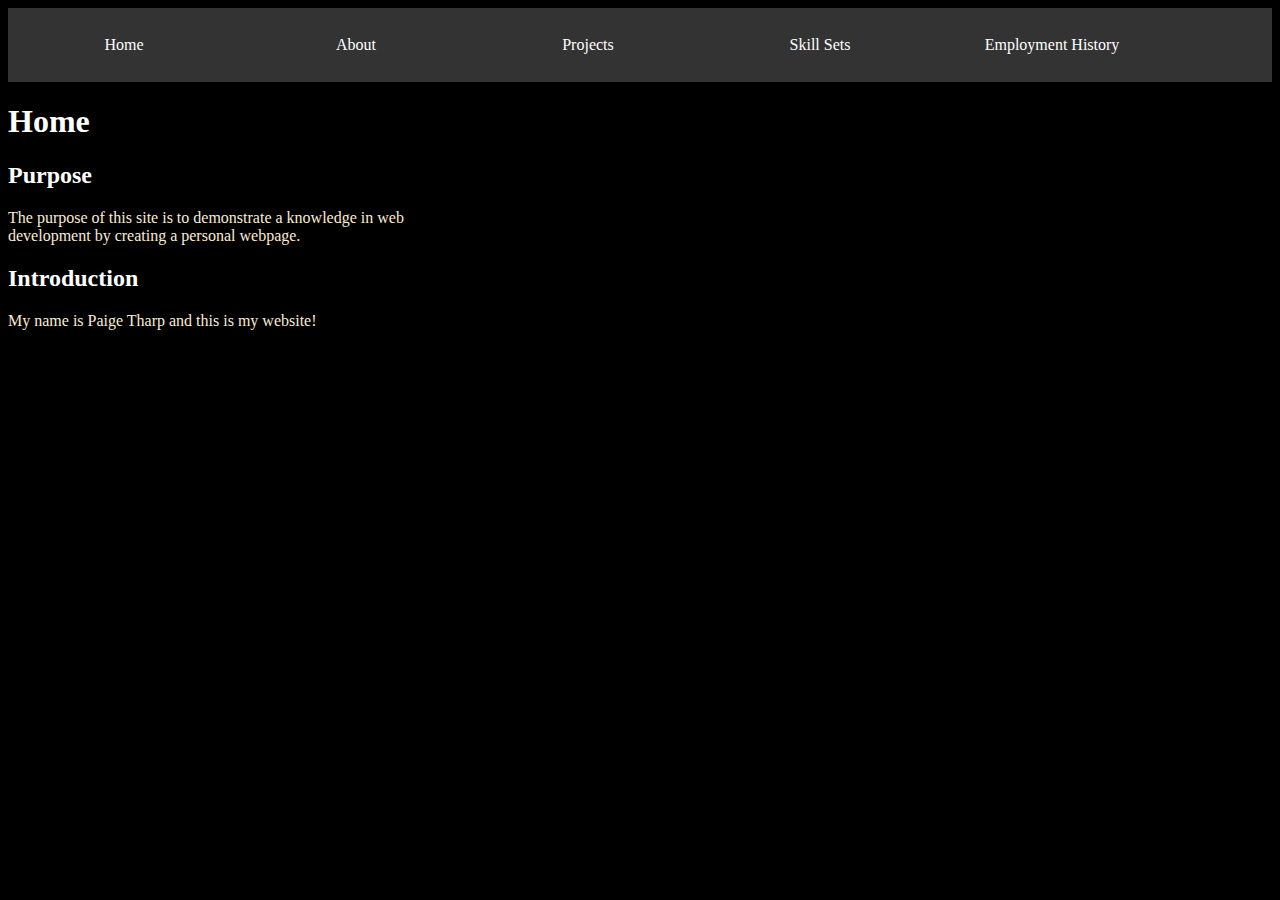
<file: index.html>
<!DOCTYPE html>
<html>
<head>
    <meta charset="utf-8">
    <title> Personal Website </title>
    <link rel="stylesheet" href="style.css">
</head>
<body>
    <ul id="navbar">
        <li id="navitem"><a href="index.html">Home</a></li>
        <li id="navitem"><a href="about.html">About</a></li>
        <li id="navitem"><a href="projects.html">Projects</a></li>
        <li id="navitem"><a href="skills.html">Skill Sets</a></li>
        <li id="navitem"><a href="employment.html">Employment History</a></li>
    </ul>
    <h1>Home</h1>
    <h2>Purpose</h2>
    <p>The purpose of this site is to demonstrate a knowledge in web development by creating a personal webpage.</p>
    <h2>Introduction</h2>
    <p>My name is Paige Tharp and this is my website!</p>
</body>
</html>
</file>
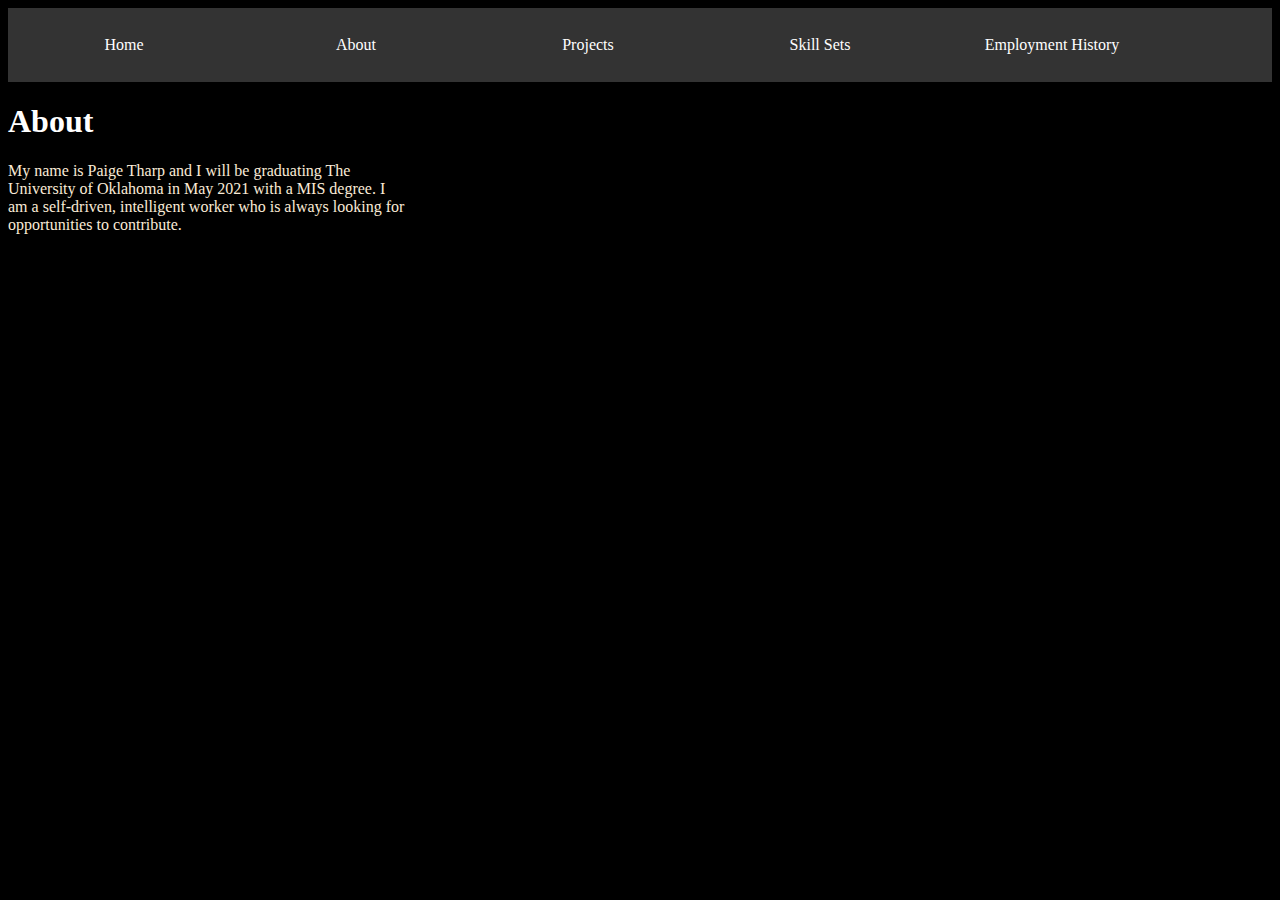
<file: about.html>
<!DOCTYPE html>
<html>
<head>
    <meta charset="utf-8">
    <title> About </title>
    <link rel="stylesheet" href="style.css">
</head>
<body>
    <ul id="navbar">
        <li id="navitem"><a href="index.html">Home</a></li>
        <li id="navitem"><a href="about.html">About</a></li>
        <li id="navitem"><a href="projects.html">Projects</a></li>
        <li id="navitem"><a href="skills.html">Skill Sets</a></li>
        <li id="navitem"><a href="employment.html">Employment History</a></li>
    </ul>
    <h1>About</h1>
    <p>My name is Paige Tharp and I will be graduating The University of Oklahoma in May 2021 with a MIS degree. 
    I am a self-driven, intelligent worker who is always looking for opportunities to contribute.</p>
</body>
</html>
</file>
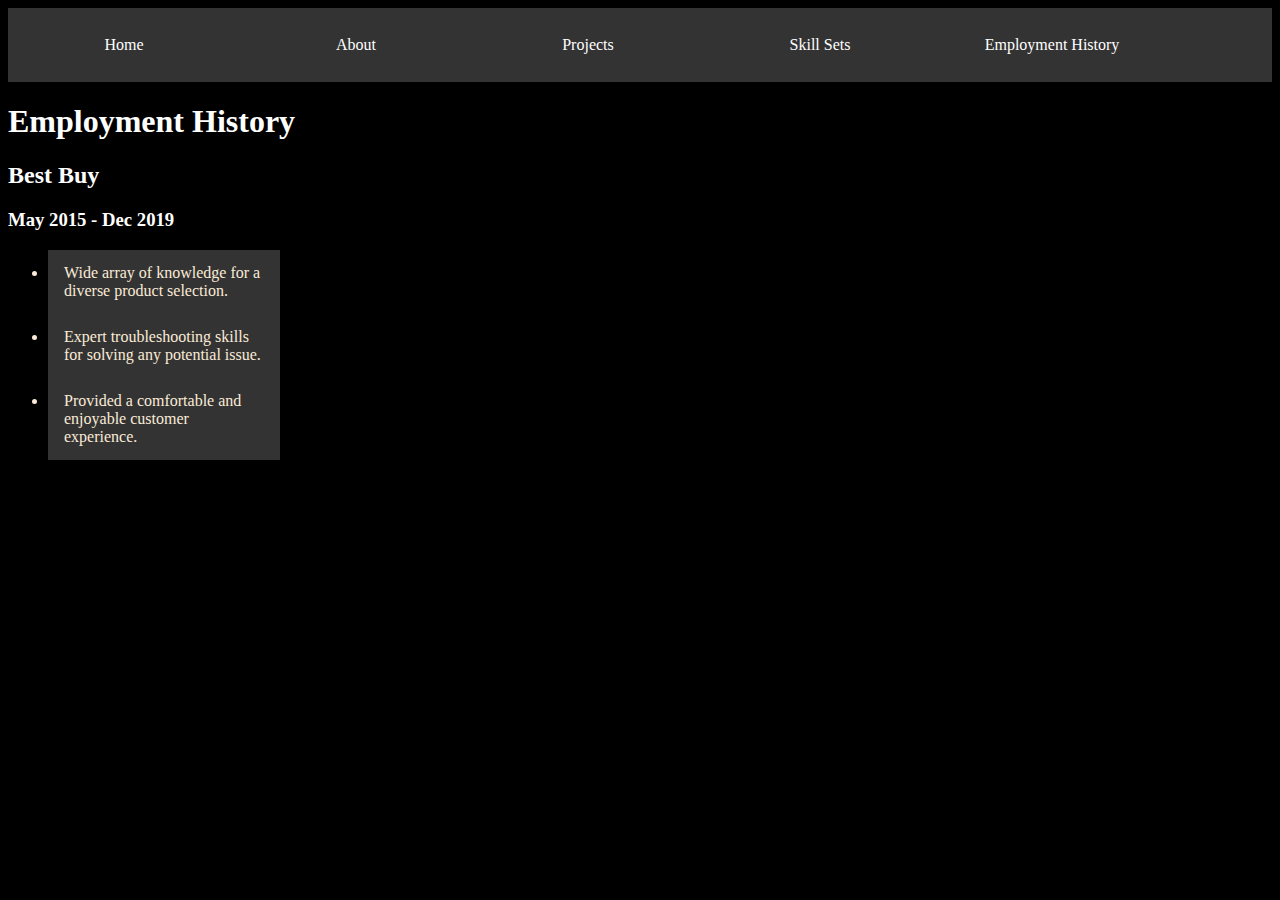
<file: employment.html>
<!DOCTYPE html>
<html>
<head>
    <meta charset="utf-8">
    <title> Employment History </title>
    <link rel="stylesheet" href="style.css">
</head>
<body>
    <ul id="navbar">
        <li id="navitem"><a href="index.html">Home</a></li>
        <li id="navitem"><a href="about.html">About</a></li>
        <li id="navitem"><a href="projects.html">Projects</a></li>
        <li id="navitem"><a href="skills.html">Skill Sets</a></li>
        <li id="navitem"><a href="employment.html">Employment History</a></li>
    </ul>
    <h1>Employment History</h1>
    <h2>Best Buy</h2>
    <h3>May 2015 - Dec 2019</h3>
    <ul>
        <li>Wide array of knowledge for a diverse product selection.</li>
        <li>Expert troubleshooting skills for solving any potential issue.</li>
        <li>Provided a comfortable and enjoyable customer experience.</li>
    </ul>
</body>
</html>
</file>
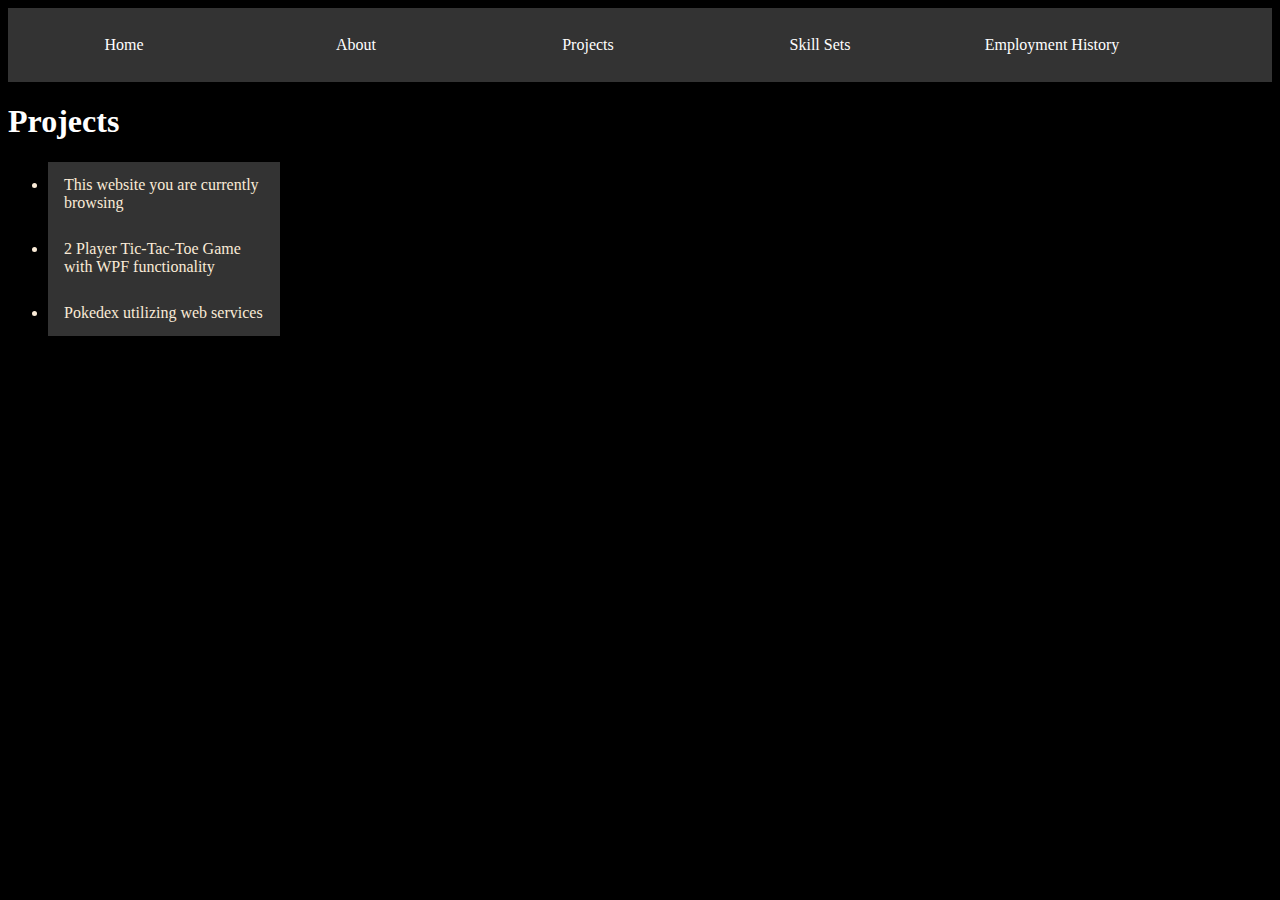
<file: projects.html>
<!DOCTYPE html>
<html>
<head>
    <meta charset="utf-8">
    <title> Projects </title>
    <link rel="stylesheet" href="style.css">
</head>
<body>
    <ul id="navbar">
        <li id="navitem"><a href="index.html">Home</a></li>
        <li id="navitem"><a href="about.html">About</a></li>
        <li id="navitem"><a href="projects.html">Projects</a></li>
        <li id="navitem"><a href="skills.html">Skill Sets</a></li>
        <li id="navitem"><a href="employment.html">Employment History</a></li>
    </ul>
    <h1>Projects</h1>
    <ul>
        <li>This website you are currently browsing</li>
        <li>2 Player Tic-Tac-Toe Game with WPF functionality</li>
        <li>Pokedex utilizing web services</li>
    </ul>
</body>
</html>
</file>
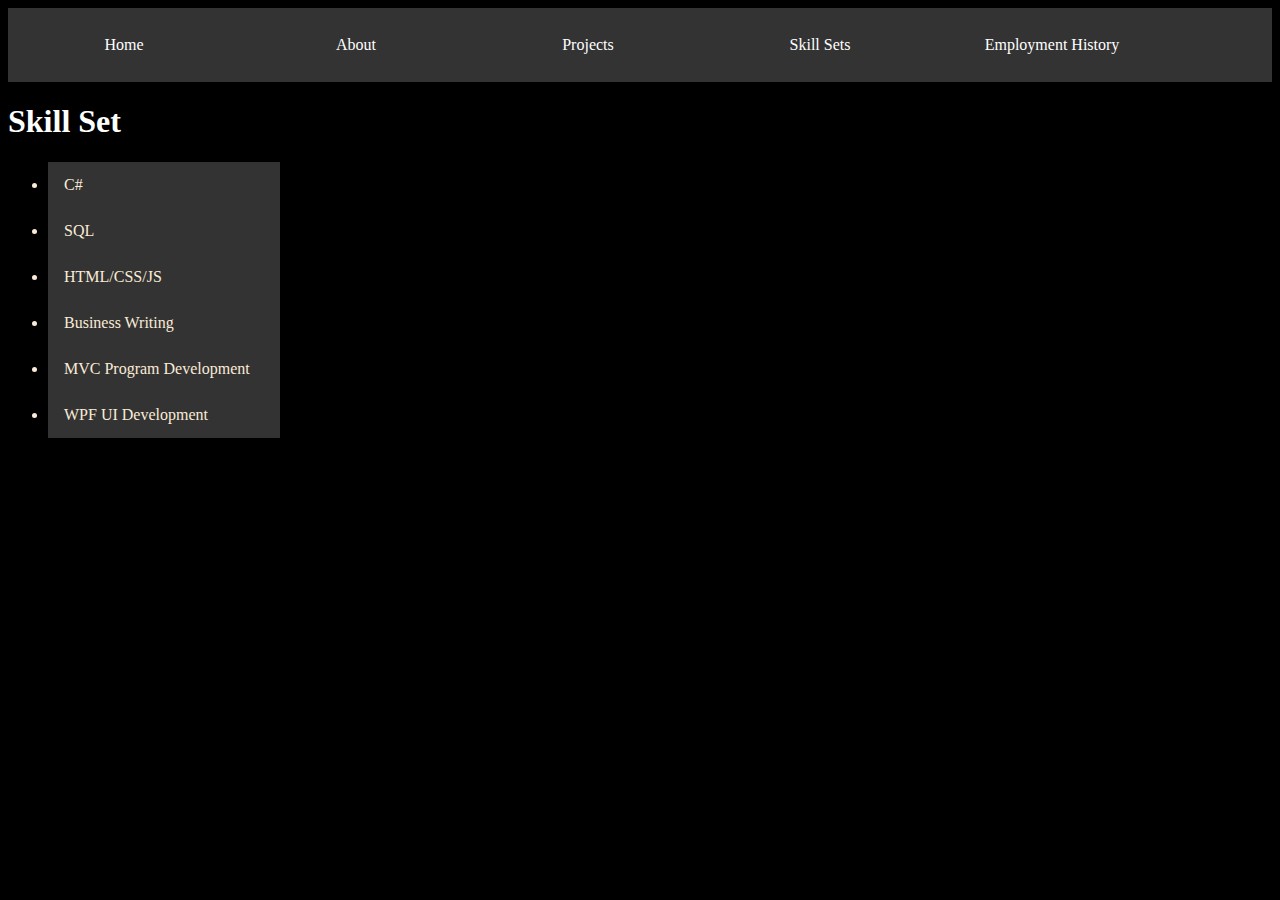
<file: skills.html>
<!DOCTYPE html>
<html>
<head>
    <meta charset="utf-8">
    <title> Skills </title>
    <link rel="stylesheet" href="style.css">
</head>
<body>
    <ul id="navbar">
        <li id="navitem"><a href="index.html">Home</a></li>
        <li id="navitem"><a href="about.html">About</a></li>
        <li id="navitem"><a href="projects.html">Projects</a></li>
        <li id="navitem"><a href="skills.html">Skill Sets</a></li>
        <li id="navitem"><a href="employment.html">Employment History</a></li>
    </ul>
    <h1>Skill Set</h1>
    <ul>
        <li>C#</li>
        <li>SQL</li>
        <li>HTML/CSS/JS</li>
        <li>Business Writing</li>
        <li>MVC Program Development</li>
        <li>WPF UI Development</li>
    </ul>
</body>
</html>
</file>
<file: style.css>
﻿#navbar {
    list-style-type: none;
    margin: 0;
    padding: 0;
    overflow: hidden;
    background-color: #333;
}

#navitem {
    float: left;
}

#navitem a {
    display: block;
    color: white;
    text-align: center;
    padding: 14px 16px;
    text-decoration: none;
}

li {
    background-color: #333;
    color: antiquewhite;
    padding: 14px 16px;
    width: 200px;
}

body {
    background-color: black;
}

h1 {
    color: white;
}

h2 {
    color: white;
}

h3{
    color: white;
}

p {
    color: antiquewhite;
    width: 400px;
}
</file>
